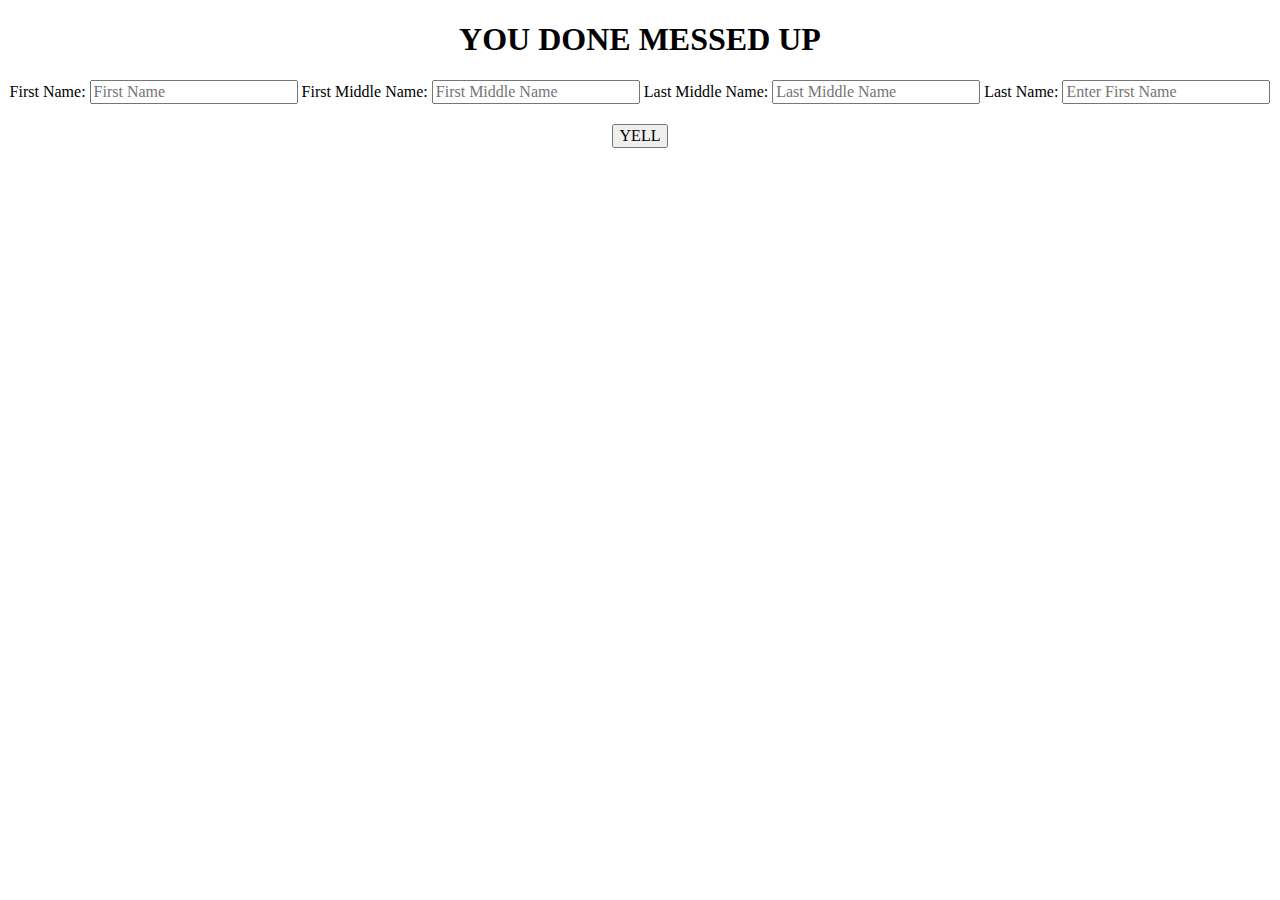
<file: 100Devs/class-08-materials/angry-parent-simulator/index.html>
<!DOCTYPE html>
<html lang="en">
	<head>
    	<meta charset="utf-8">
    	<meta name="description" content="This app simulates when your parental unit is really mad at you">
    	<meta name="keywords" content="mom, dad, yell">

		<title>Angry Parent Simulator</title>

		<!-- external CSS link -->
		<link rel="stylesheet" href="css/normalize.css">
		<link rel="stylesheet" href="css/style.css">
	</head>
	<body>

		<h1>YOU DONE MESSED UP</h1>

		<form>
			<label for="firstName"> First Name: </label>
			<input id="firstName" type="text" placeholder="First Name">
			<label for="firstMiddle"> First Middle Name: </label>
			<input id="firstMiddle" type="text" placeholder="First Middle Name">
			<label for="lastMiddle"> Last Middle Name: </label>
			<input id="lastMiddle" type="text" placeholder="Last Middle Name">
			<label for="lastName"> Last Name: </label>
			<input id="lastName" type="text" placeholder="Enter First Name">
		</form>

		<button id="yell" type="button" name="button">YELL</button>

		<h2 id="placeToYell"></h2>


		<script type="text/javascript" src="js/main.js"></script>
	</body>
</html>
</file>
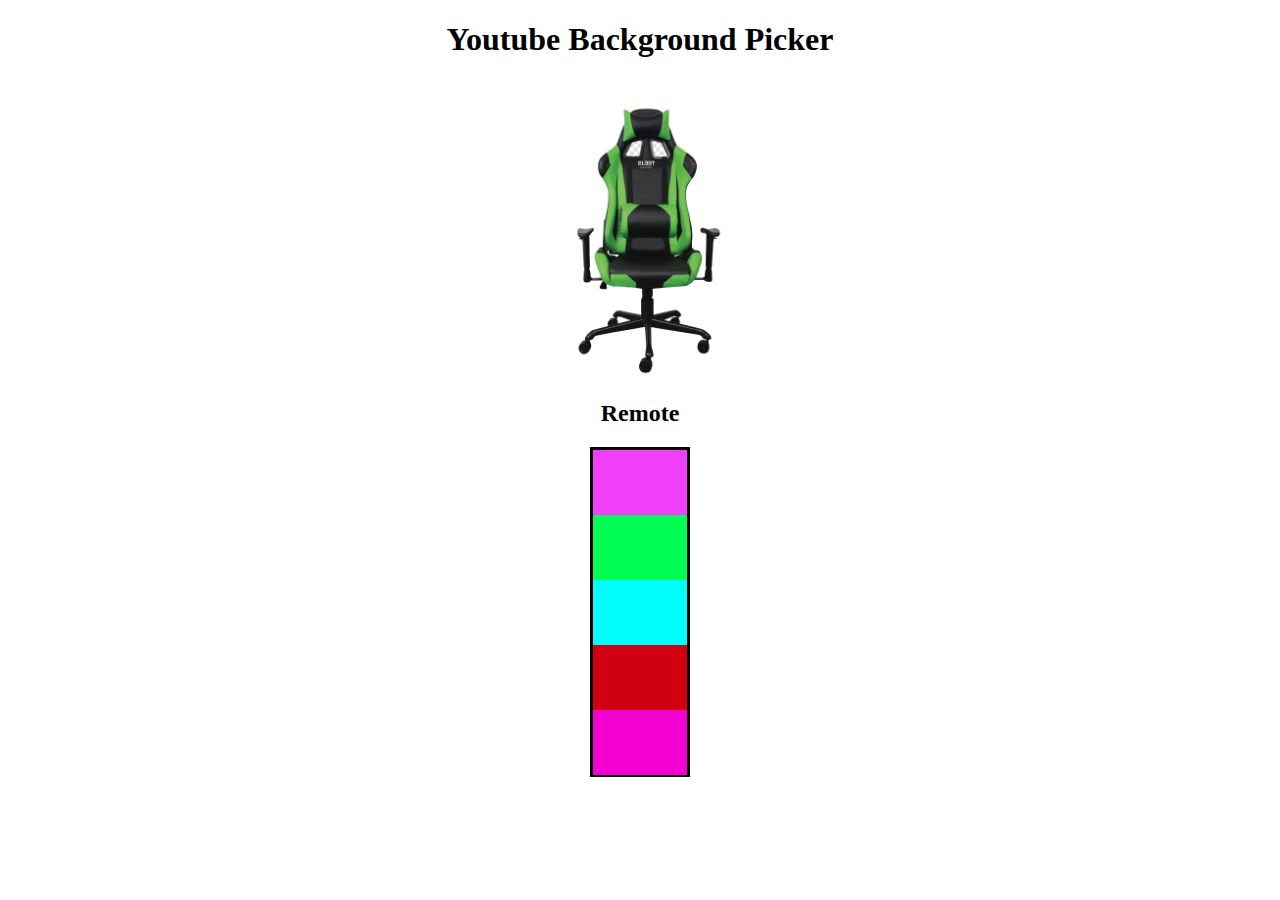
<file: 100Devs/class-08-materials/background-picker/index.html>
<!DOCTYPE html>
<html lang="en">
	<head>
    	<meta charset="utf-8">
    	<meta name="description" content="This app helps youtubers pick the best background color for their videos">
    	<meta name="keywords" content="youtube, background, lights">

		<title>Youtube Background Picker</title>

		<!-- external CSS link -->
		<link rel="stylesheet" href="css/normalize.css">
		<link rel="stylesheet" href="css/style.css">
	</head>
	<body>
		<h1>Youtube Background Picker</h1>
		<img src="img/chair.png" alt="generic youtube gaming chair">

		<h2>Remote</h2>
		<ul>
			<li id="purple"></li>
			<li id="green"></li>
			<li id="blue"></li>
			<li id="red"></li>
			<li id="pink"></li>
		</ul>

		<script type="text/javascript" src="js/main.js"></script>
	</body>
</html>
</file>
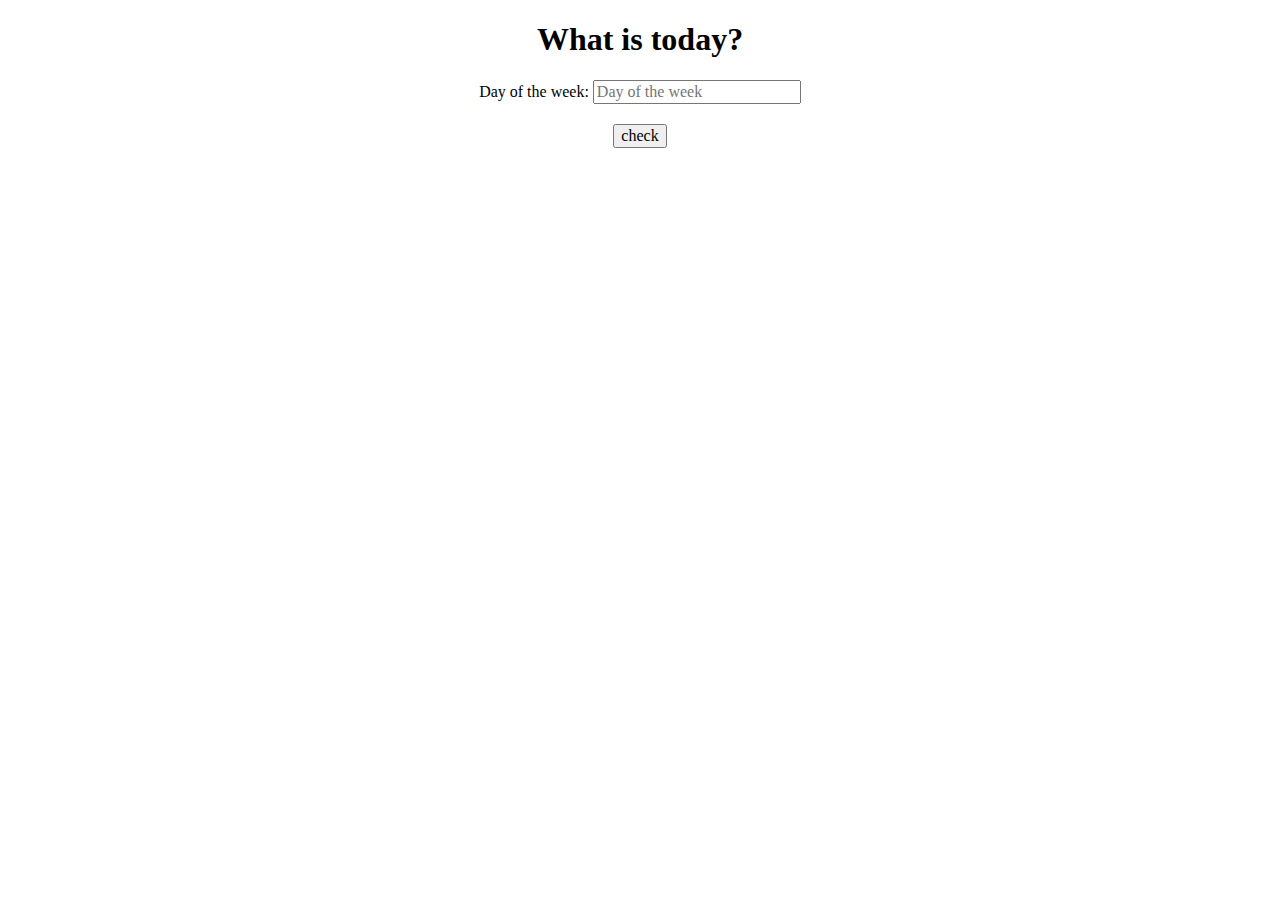
<file: 100Devs/class-08-materials/class-weekend-boring/index.html>
<!DOCTYPE html>
<html lang="en">
	<head>
    	<meta charset="utf-8">
    	<meta name="description" content="This app lets you know today is class, the weekend, or a boring day">
    	<meta name="keywords" content="class, weekend, boring">

		<title>What is today?</title>

		<!-- external CSS link -->
		<link rel="stylesheet" href="css/normalize.css">
		<link rel="stylesheet" href="css/style.css">
	</head>
	<body>

		<h1>What is today?</h1>

		<form>
			<label for="day"> Day of the week: </label>
			<input id="day" type="text" placeholder="Day of the week">
		</form>

		<button id="check" type="button" name="button">check</button>

		<h2 id="placeToSee"></h2>


		<script type="text/javascript" src="js/main.js"></script>
	</body>
</html>
</file>
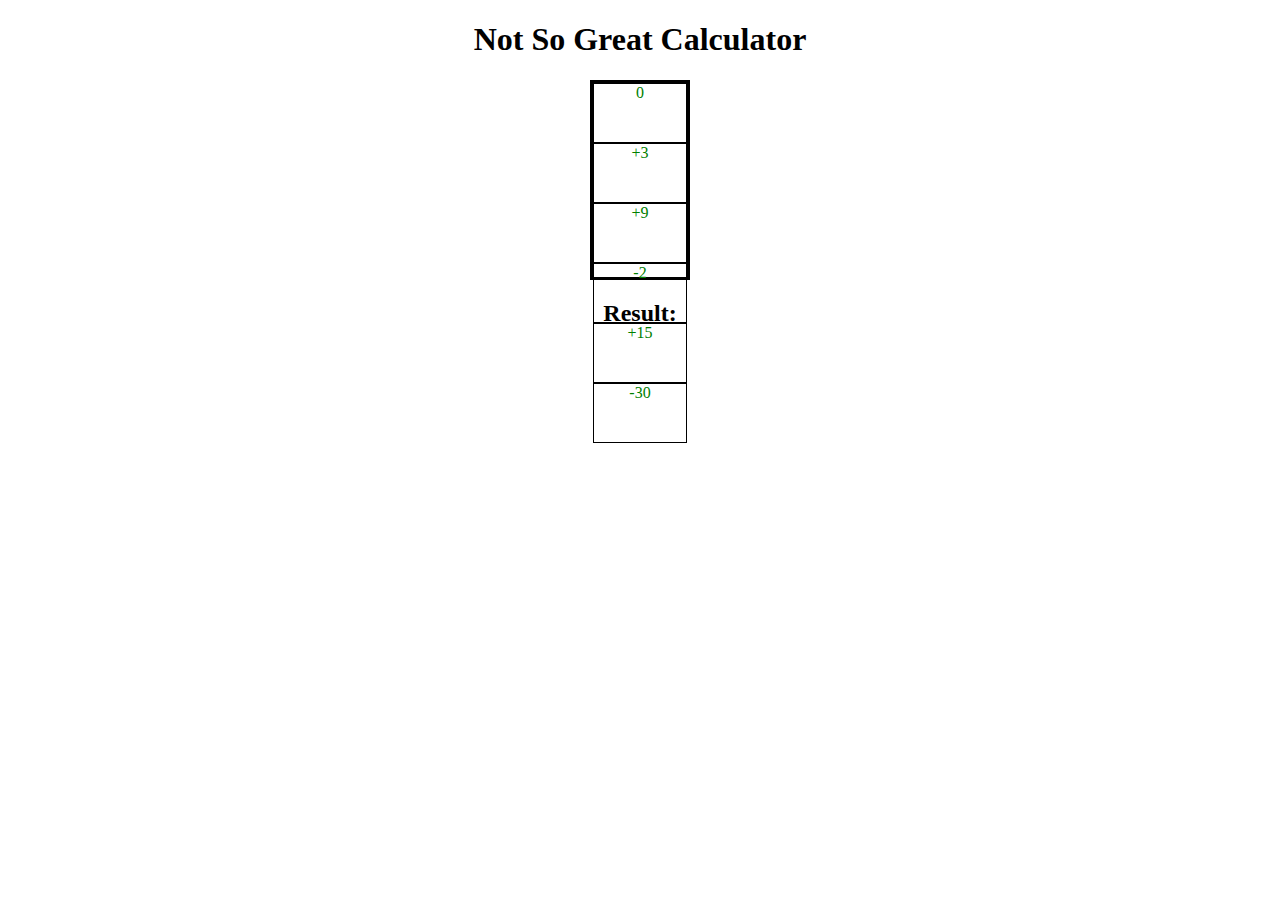
<file: 100Devs/class-08-materials/simple-calculator/index.html>
<!DOCTYPE html>
<html lang="en">
	<head>
    	<meta charset="utf-8">
    	<meta name="description" content="Not so great calculator">
    	<meta name="keywords" content="calculator, bad, numbers">

		<title>Not So Great Calculator</title>

		<!-- external CSS link -->
		<link rel="stylesheet" href="css/normalize.css">
		<link rel="stylesheet" href="css/style.css">
	</head>
	<body>
		<h1>Not So Great Calculator</h1>
		<ul>
			<li id="pumpkin">0</li>
			<li id="dominosPizza">+3</li>
			<li id="zebra">+9</li>
			<li id="cantThinkOfAnything">-2</li>
			<li id="plus15">+15</li>
			<li id="min30">-30</li>
		</ul>
		<h2>Result: <span id="placeToPutResult"></span></h2>


		<script type="text/javascript" src="js/main.js"></script>
	</body>
</html>
</file>
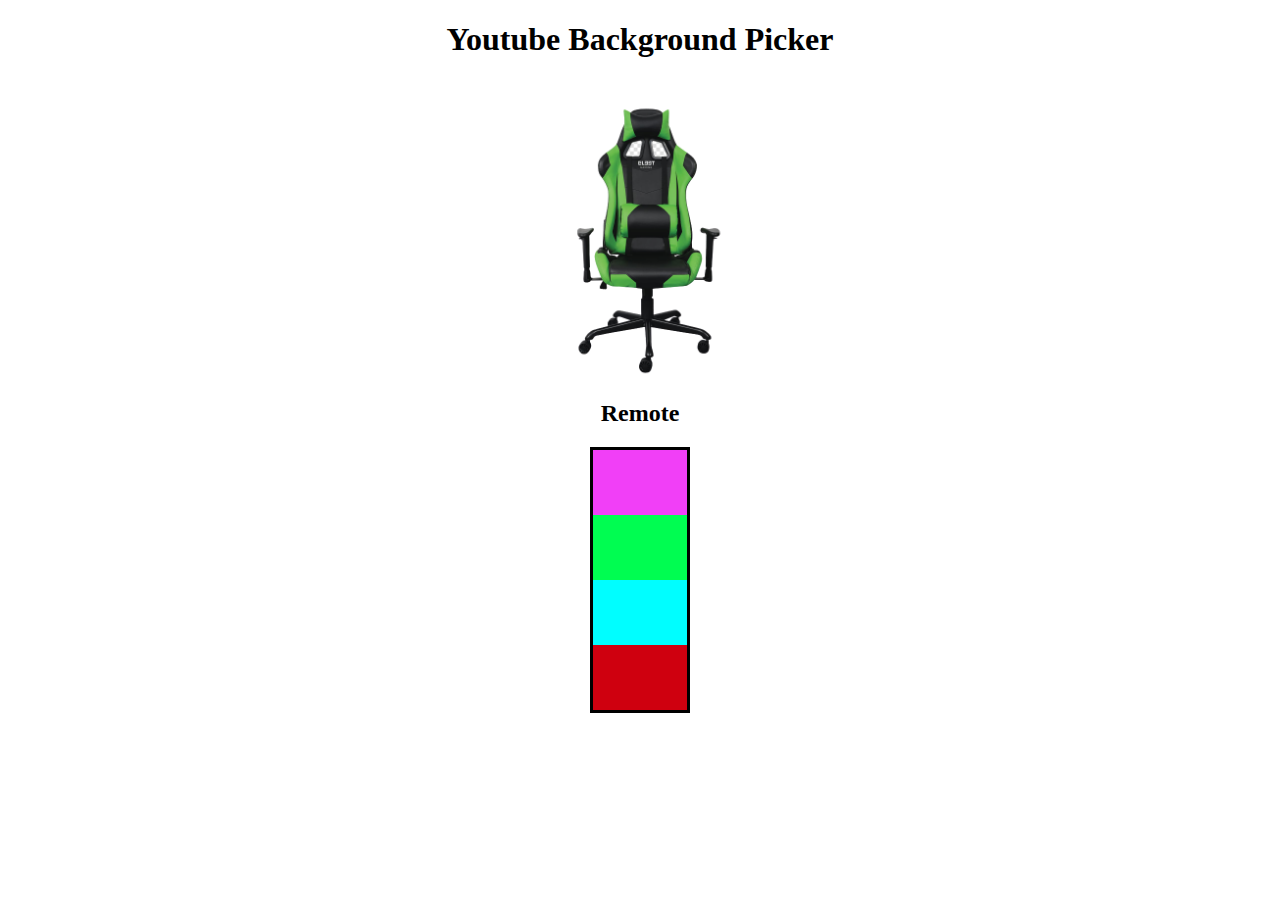
<file: 100Devs/class08-stream-results/background-picker/index.html>
<!DOCTYPE html>
<html lang="en">
	<head>
    	<meta charset="utf-8">
    	<meta name="description" content="This app helps youtubers pick the best background color for their videos">
    	<meta name="keywords" content="youtube, background, lights">

		<title>Youtube Background Picker</title>

		<!-- external CSS link -->
		<link rel="stylesheet" href="css/normalize.css">
		<link rel="stylesheet" href="css/style.css">
	</head>
	<body>
		<h1>Youtube Background Picker</h1>
		<img src="img/chair.png" alt="generic youtube gaming chair">

		<h2>Remote</h2>
		<ul>
			<li id="purple"></li>
			<li id="green"></li>
			<li id="blue"></li>
			<li id="red"></li>
		</ul>

		<script type="text/javascript" src="js/main.js"></script>
	</body>
</html>
</file>
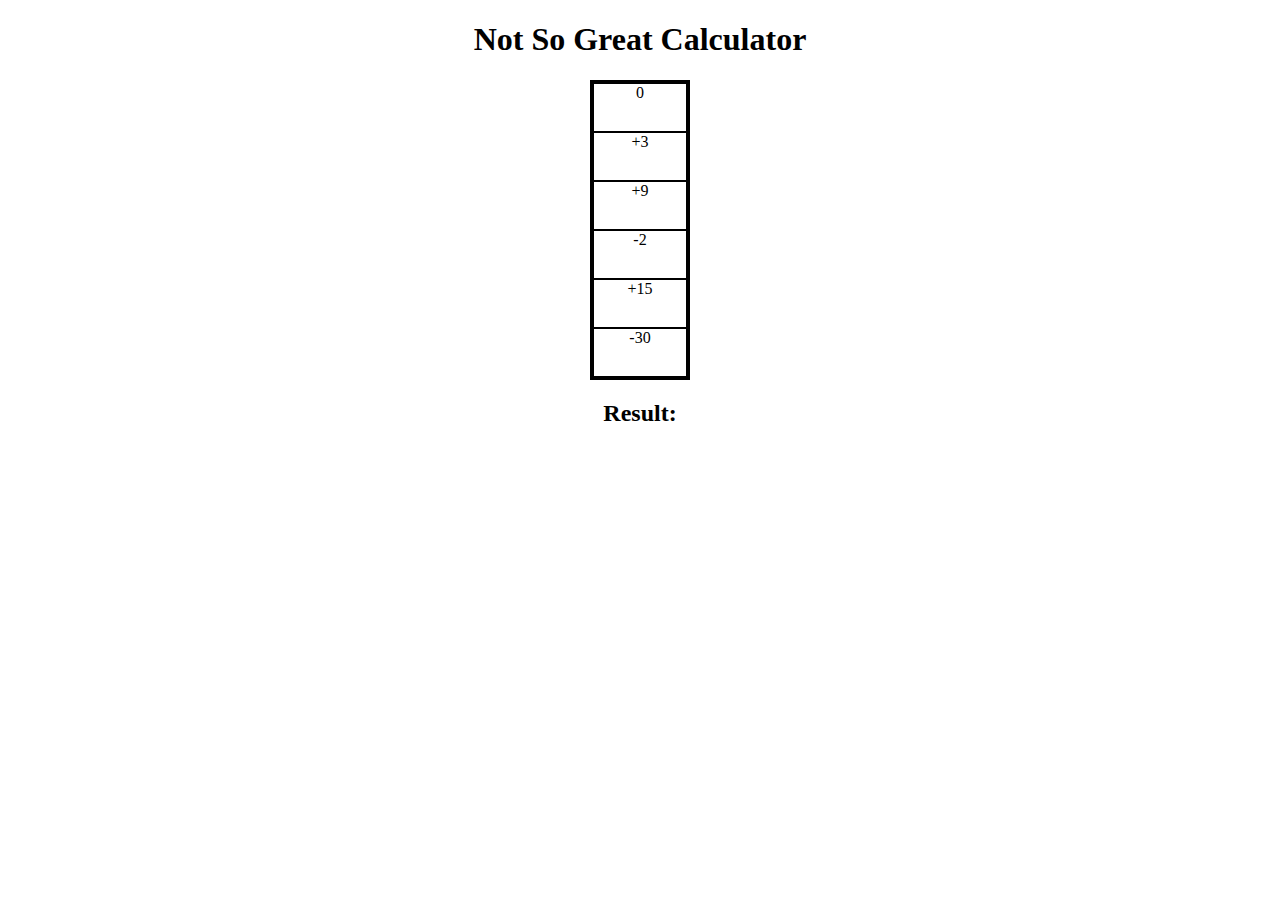
<file: 100Devs/class08-stream-results/simple-calculator/index.html>
<!DOCTYPE html>
<html lang="en">
	<head>
    	<meta charset="utf-8">
    	<meta name="description" content="Not so great calculator">
    	<meta name="keywords" content="calculator, bad, numbers">

		<title>Not So Great Calculator</title>

		<!-- external CSS link -->
		<link rel="stylesheet" href="css/normalize.css">
		<link rel="stylesheet" href="css/style.css">
	</head>
	<body>
		<h1>Not So Great Calculator</h1>
		<ul>
			<li id="pumpkin">0</li>
			<li id="dominosPizza">+3</li>
			<li id="zebra">+9</li>
			<li id="cantThinkOfAnything">-2</li>
			<li id="add15">+15</li>
			<li id="min30">-30</li>	
		</ul>
		<h2>Result: <span id="placeToPutResult"></span></h2>


		<script type="text/javascript" src="js/main.js"></script>
	</body>
</html>
</file>
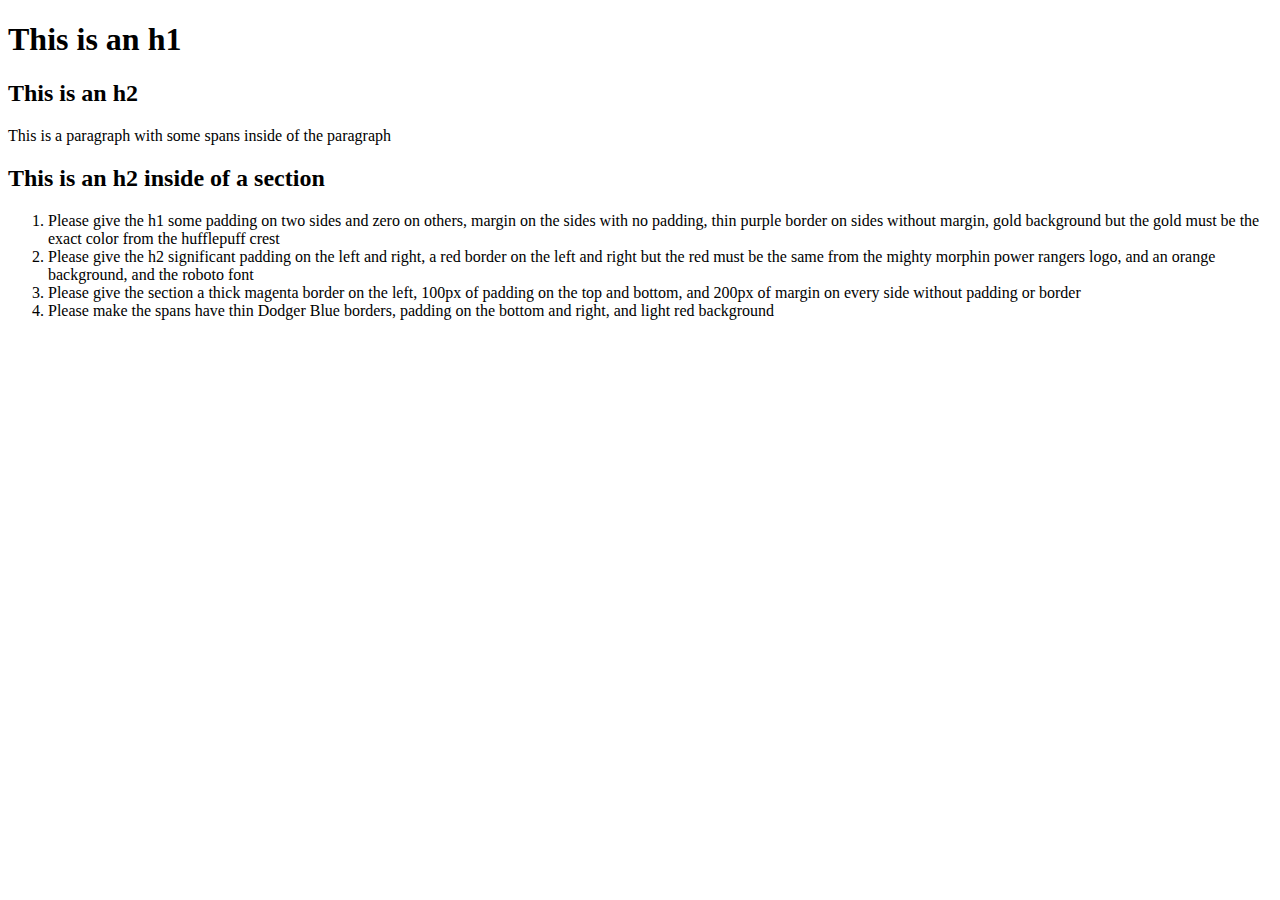
<file: 100Devs/class11-materials/box-model-practice/index.html>
<!DOCTYPE html>
<html lang="en">
	<head>
		<title>Blank Template</title>
		<!-- external CSS link -->
		<link rel="stylesheet" href="css/style.css">
	</head>
	<body>
		<h1>This is an h1</h1>
		<h2>This is an h2</h2>
		<p>This is a paragraph with some <span>spans</span> inside of <span>the</span> paragraph</p>
		<section>
			<h2>This is an h2 <span>inside</span> of a section</h2>
		</section>

		<ol>
			<li>Please give the h1 some padding on two sides and zero on others, margin on the sides with no padding, thin purple border on sides without margin, gold background but the gold must be the exact color from the hufflepuff crest</li>
			<li>Please give the h2 significant padding on the left and right, a red border on the left and right but the red must be the same from the mighty morphin power rangers logo, and an orange background, and the roboto font </li>
			<li>Please give the section a thick magenta border on the left, 100px of padding on the top and bottom, and 200px of margin on every side without padding or border</li>
			<li>Please make the spans have thin Dodger Blue borders, padding on the bottom and right, and light red background </li>
		</ol>

	</body>
</html>
</file>
<file: 100Devs/class-08-materials/angry-parent-simulator/css/style.css>
/******************************************
/* HOT GARBAGE - PLEASE DON'T MIMIC THIS CSS
/*******************************************/

/* Box Model Hack */
*{
  box-sizing: border-box;
}

/******************************************
/* LAYOUT
/*******************************************/
h1, h2, form{
  text-align: center;
}
button{
  display: block;
  margin: 20px auto;
}
ul{
  width: 100px;
  height: 200px;
  border: 3px solid black;
  margin: 0 auto;
  list-style: none;
  padding: 0;
}
li{
  text-align: center;
  width: 94px;
  height: 49px;
  border: 1px solid black;
}
h2{
  font-size: 100px;
  color: red;
  font-weight: bold;
}
/******************************************
/* ADDITIONAL STYLES
/*******************************************/
</file>
<file: 100Devs/class-08-materials/background-picker/css/style.css>
/******************************************
/* HOT GARBAGE - PLEASE DON'T MIMIC THIS CSS
/*******************************************/

/* Box Model Hack */
*{
  box-sizing: border-box;
}

/******************************************
/* LAYOUT
/*******************************************/
h1, h2{
  text-align: center;
}
img{
  display: block;
  height: 300px;
  margin: 0 auto;
}
ul{
  width: 100px;
  height: 330px;
  border: 3px solid black;
  margin: 0 auto;
  list-style: none;
  padding: 0;
}
li{
  width: 94px;
  height: 65px;
}

/******************************************
/* ADDITIONAL STYLES
/*******************************************/
#purple{
  background: rgba(241,63,247,1);
}
#green{
  background: rgba(0,253,81,1);
}
#blue{
  background: rgba(0,254,255);
}
#red{
  background: rgba(207, 0, 15, 1);
}
#pink{
  background: rgba(243, 1, 211,1);
}
</file>
<file: 100Devs/class-08-materials/class-weekend-boring/css/style.css>
/******************************************
/* HOT GARBAGE - PLEASE DON'T MIMIC THIS CSS
/*******************************************/

/* Box Model Hack */
*{
  box-sizing: border-box;
}

/******************************************
/* LAYOUT
/*******************************************/
h1, h2, form{
  text-align: center;
}
button{
  display: block;
  margin: 20px auto;
}
ul{
  width: 100px;
  height: 200px;
  border: 3px solid black;
  margin: 0 auto;
  list-style: none;
  padding: 0;
}
li{
  text-align: center;
  width: 94px;
  height: 49px;
  border: 1px solid black;
}
h2{
  font-size: 100px;
  color: red;
  font-weight: bold;
}
/******************************************
/* ADDITIONAL STYLES
/*******************************************/
</file>
<file: 100Devs/class-08-materials/simple-calculator/css/style.css>
/******************************************
/* HOT GARBAGE - PLEASE DON'T MIMIC THIS CSS
/*******************************************/

/* Box Model Hack */
*{
  box-sizing: border-box;
}

/******************************************
/* LAYOUT
/*******************************************/

h1, h2{
  text-align: center;
}
img{
  display: block;
  height: 600px;
  margin: 0 auto;
}
ul{
  width: 100px;
  height: 200px;
  border: 3px solid black;
  margin: 0 auto;
  list-style: none;
  padding: 0;
}
li{
  text-align: center;
  width: 94px;
  height: 60px;
  border: 1px solid black;
  color: green;
}

/******************************************
/* ADDITIONAL STYLES
/*******************************************/
</file>
<file: 100Devs/class08-stream-results/background-picker/css/style.css>
/******************************************
/* HOT GARBAGE - PLEASE DON'T MIMIC THIS CSS
/*******************************************/

/* Box Model Hack */
*{
  box-sizing: border-box;
}

/******************************************
/* LAYOUT
/*******************************************/
h1, h2{
  text-align: center;
}
img{
  display: block;
  height: 300px;
  margin: 0 auto;
}
ul{
  width: 100px;
  height: 266px;
  border: 3px solid black;
  margin: 0 auto;
  list-style: none;
  padding: 0;
}
li{
  width: 94px;
  height: 65px;
}

/******************************************
/* ADDITIONAL STYLES
/*******************************************/
#purple{
  background: rgba(241,63,247,1);
}
#green{
  background: rgba(0,253,81,1);
}
#blue{
  background: rgba(0,254,255);
}
#red{
  background: rgba(207, 0, 15, 1);
}
</file>
<file: 100Devs/class08-stream-results/simple-calculator/css/style.css>
/******************************************
/* HOT GARBAGE - PLEASE DON'T MIMIC THIS CSS
/*******************************************/

/* Box Model Hack */
*{
  box-sizing: border-box;
}

/******************************************
/* LAYOUT
/*******************************************/
h1, h2{
  text-align: center;
}
img{
  display: block;
  height: 300px;
  margin: 0 auto;
}
ul{
  width: 100px;
  height: 300px;
  border: 3px solid black;
  margin: 0 auto;
  list-style: none;
  padding: 0;
}
li{
  text-align: center;
  width: 94px;
  height: 49px;
  border: 1px solid black;
}

/******************************************
/* ADDITIONAL STYLES
/*******************************************/
</file>
<file: 100Devs/class11-materials/box-model-practice/css/style.css>
/* Please give the h1 some padding on two sides and zero on others, margin on the sides with no padding, thin purple border on sides without margin, gold background but the gold must be the exact color from the hufflepuff crest */

/* Please give the h2 significant padding on the left and right, a red border on the left and right but the red must be the same from the mighty morphin power rangers logo, and an orange background, and the roboto font */

/* Please give the section a thick magenta border on the left, 100px of padding on the top and bottom, and 200px of margin on every side without padding or border */

/* Please make the spans have thin Dodger Blue borders, padding on the bottom and right, and light red background */
</file>
